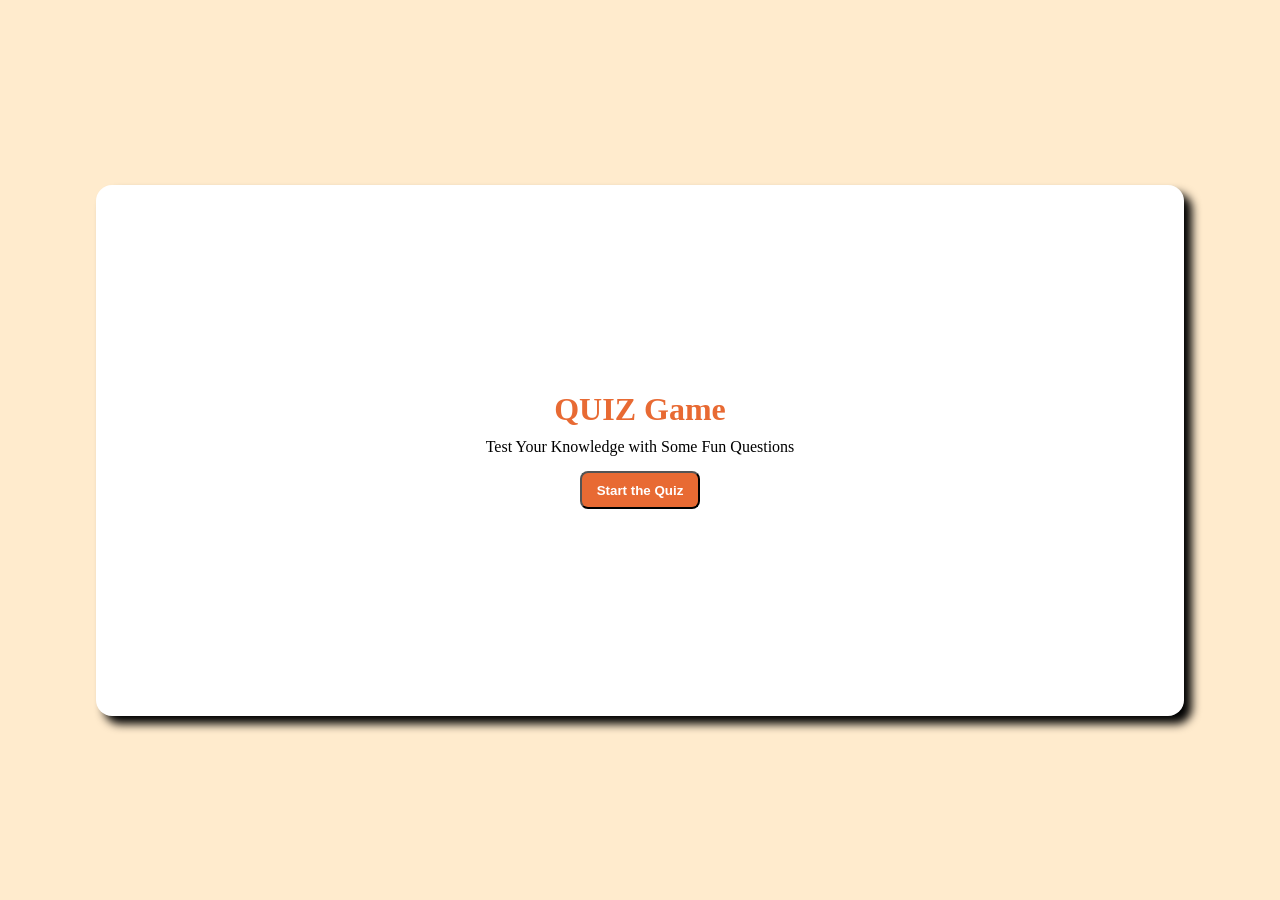
<file: 1.Quiz-Game/index.html>
<!DOCTYPE html>
<html lang="en">
<head>
    <meta charset="UTF-8">
    <meta name="viewport" content="width=device-width, initial-scale=1.0">
    <title>Document</title>
    <link rel="stylesheet" href="style.css">
</head>
<body>
    <div class="start screen active" id="startscreen">
        <h1 class="header">QUIZ Game</h1>
        <p>Test Your Knowledge with Some Fun Questions</p>
        <button class="startbtn btn">Start the Quiz</button>
    </div>
    <div class="quiz screen " id="quizscreen">
        <h1 class="questiontext">Question</h1>
        <div class="score"><p>Questions <span class="currentquestion"> 0</span> Out of <span class="totalquestion"> 5</span></p>
        <p>Score <span class="currentscore">0</span></p></div>
        <div class="answercontainer" id="answercontainer">Answer goes here</div>
    </div>
    <div class="result screen">
        <h1>Quiz Result</h1>
        <div class="resultinfo">
            <h3>You Scored <span class="finalscore"></span> Out Of 5 </h3>
            <p class="dynamic"></p>
        </div>
        <button class="restartbtn btn">Restart Quiz</button>
    </div>
    <script src="app.js"></script>
</body>
</html>
</file>
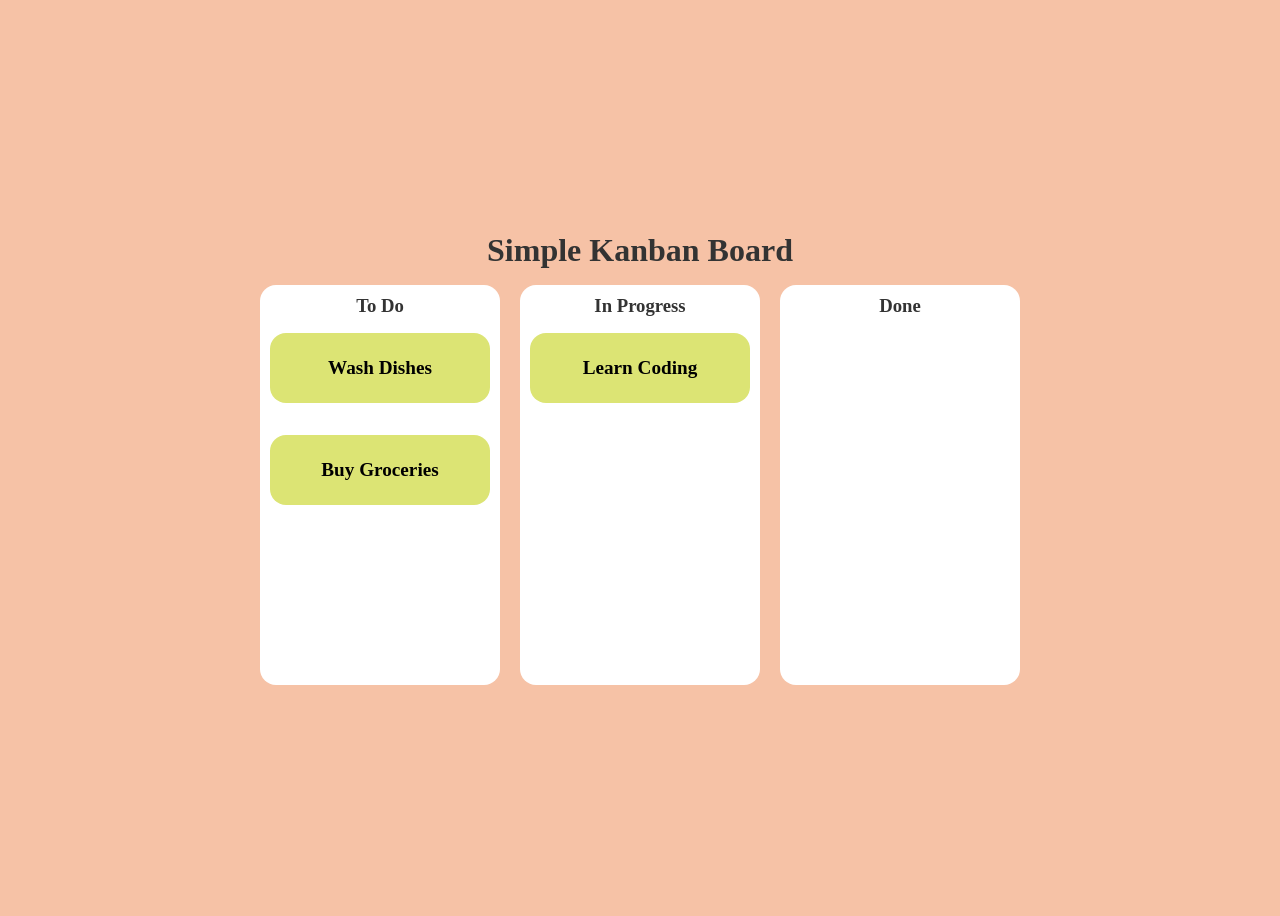
<file: 3.DragandDrop/index.html>
<!DOCTYPE html>
<html lang="en">
<head>
    <meta charset="UTF-8">
    <meta name="viewport" content="width=device-width, initial-scale=1.0">
    <title>Document</title>
    <link rel="stylesheet" href="style.css">
</head>
<body>
    <div class="container">
        <h1>Simple Kanban Board</h1>
        <div class="board">
            <div class="list">
                <h3>To Do</h3>
                <div class="card" draggable="true"  id="card1">Wash Dishes</div>
                <div class="card" draggable="true" id="card2">Buy Groceries</div>
            </div>
            <div class="list">
                <h3>In Progress</h3>
                <div class="card" draggable="true" id="card3">Learn Coding</div>
                
            </div>
            <div class="list">
                <h3>Done</h3>
                
            </div>
        </div>
    </div>
    <script src="app.js"></script>
</body>
</html>
</file>
<file: 1.Quiz-Game/style.css>
*{
    margin:0;
    padding:0;
    box-sizing: border-box;
}
body{
    background-color: blanchedalmond;
    display: flex;
    justify-content: center;
    align-items: center;
   height:100vh;
}
.screen{
    background-color: white;
    display: none;
}
   
   
.active{
    display:block;
    height:59%;
    width:85%;
    padding:15px;
    display: flex;
    flex-direction: column;
    justify-content: center;
    align-items: center;
    border-radius: 1rem;
    box-shadow: 8px 8px 10px;
    
}
.btn{
    height: 38px;
    width: 120px;
    margin-top: 15px;
    border-radius: 0.5rem;
    background-color: #e86a33;
    color:white;
    font-weight: bold;
}
.header{
    margin-bottom: 10px;
    color:#e86a33;
}
.score{
    display: flex;
    justify-content: space-between;
    width:100%;
}
.answerbtn {
    width: 100%;
    margin-bottom: 6px;
    background-color: #f8f0e5;
    color: #333;
    border: 2px solid #eadbc8;
    border-radius: 10px;
    padding: 1rem;
    cursor: pointer;
    text-align: left;
    transition:all 0.3s ease;
}
.answercontainer{
    margin-top:20px;
}   
.questiontext{
    margin-bottom:15px;
    margin-top:10px;
    font-size: 1.6rem;

}
.correct{
    background-color: rgb(203, 238, 150);
}
.incorrect{
    background-color: rgb(233, 133, 133);
}
.resultinfo{
    font-size: 1rem;
    font-weight: bold;
    margin:15px;
}
.dynamic{
    margin-top:5px;
}
</file>
<file: 3.DragandDrop/style.css>
*{
    margin:0;
    padding:0;
    box-sizing: border-box;
}
body{
    min-height: 100vh;
    background-color: rgb(246, 194, 166);
}
h1{
    margin-bottom: 1rem;
    color:#333;
}
.container{
    display: flex;
    flex-direction: column;
    justify-content: center;
    align-items: center;
    min-height:100vh;
    margin-top: 1rem;
}
.board{
    display: flex;
    justify-content: space-evenly;
    width:100%;
    max-width: 800px;
    
}
.list{
    background-color: #fff;
    width:30%;
    border-radius: 1rem;
    padding:10px;
    min-height: 400px;
    display: flex;
    flex-direction: column;
    align-items: center;
    margin-bottom: 1rem;
}    
h3{
    margin-bottom: 1rem;
    color:#333
} 
.card{
    background-color: rgb(220, 228, 116);
    height:70px;
    width:100%;
    margin-bottom: 2rem;
    border-radius: 1rem;
    display: flex;
    justify-content: center;
    align-items: center;
    font-size: 1.2rem;
    font-weight: 700;
    cursor:grab;
}  
.card:active{
    cursor:grabbing;
}
.over{
    background-color:whitesmoke ;
}    
@media (max-width:768px) {
    .board{
        display: flex;
        flex-direction: column;
        align-items: center;
        justify-content: space-evenly;
        margin-bottom: 1rem;
        margin-top: 1rem;

    }
    .container{
        overflow: auto;
    }   
    .list{
        width:70%;
    }
}
</file>
